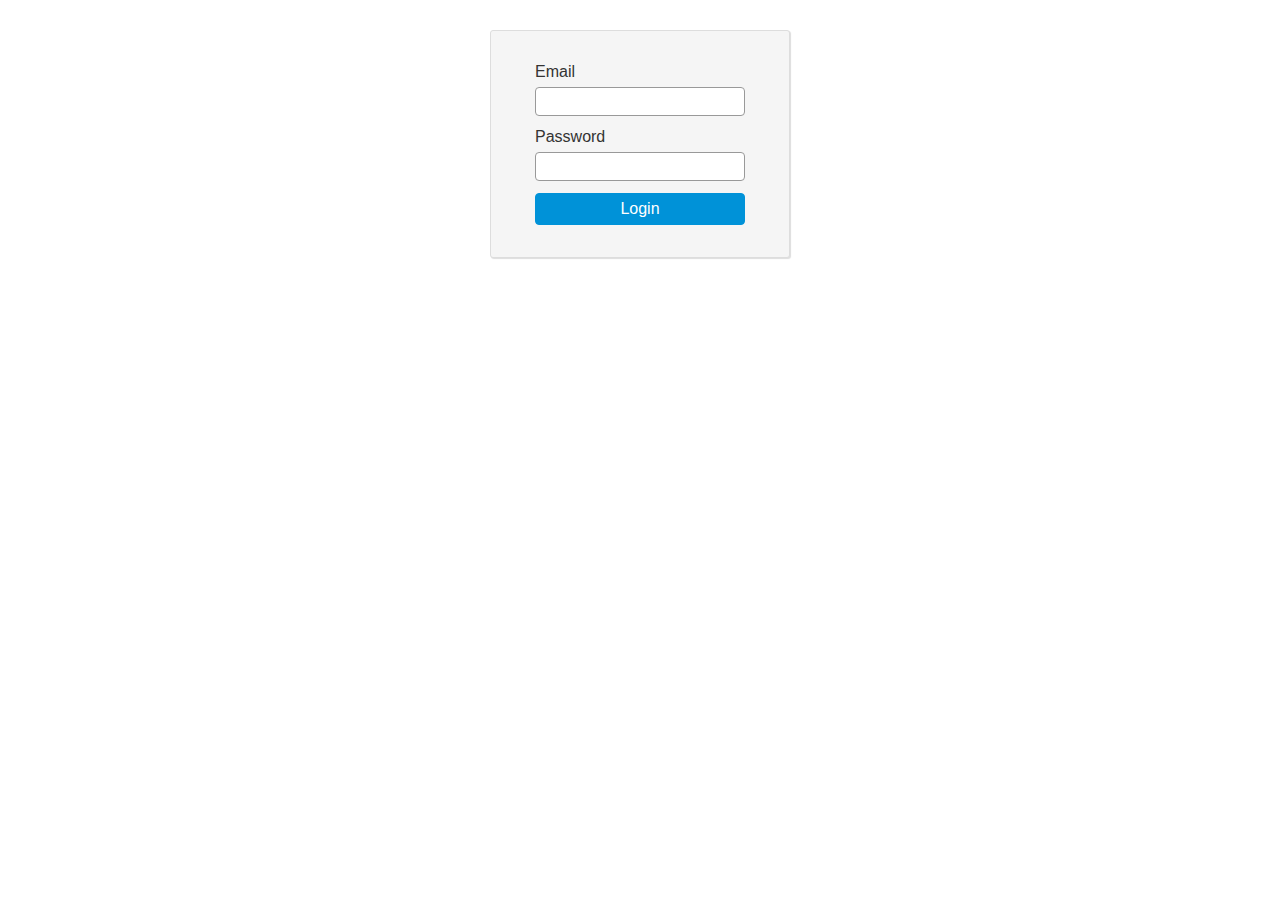
<file: index.html>
<!DOCTYPE html>
<html lang="en" dir="ltr">
  <head>
    <meta charset="utf-8">
    <title>Login</title>
    <link rel="stylesheet" href="./css/index.css">
  </head>
  <body>
    <div class="container">
      <form action="" class="form">
        <div class="error" style="display: none"></div>

        <div class="input-field">
          <label for="email">Email</label>
          <input type="text" id="email" />
        </div>

        <div class="input-field">
          <label for="password">Password</label>
          <input type="password" id="password" />
        </div>

        <input type="submit" value="Login">
      </form>
    </div>
    <script src="./js/index.js" charset="utf-8"></script>
  </body>
</html>
</file>
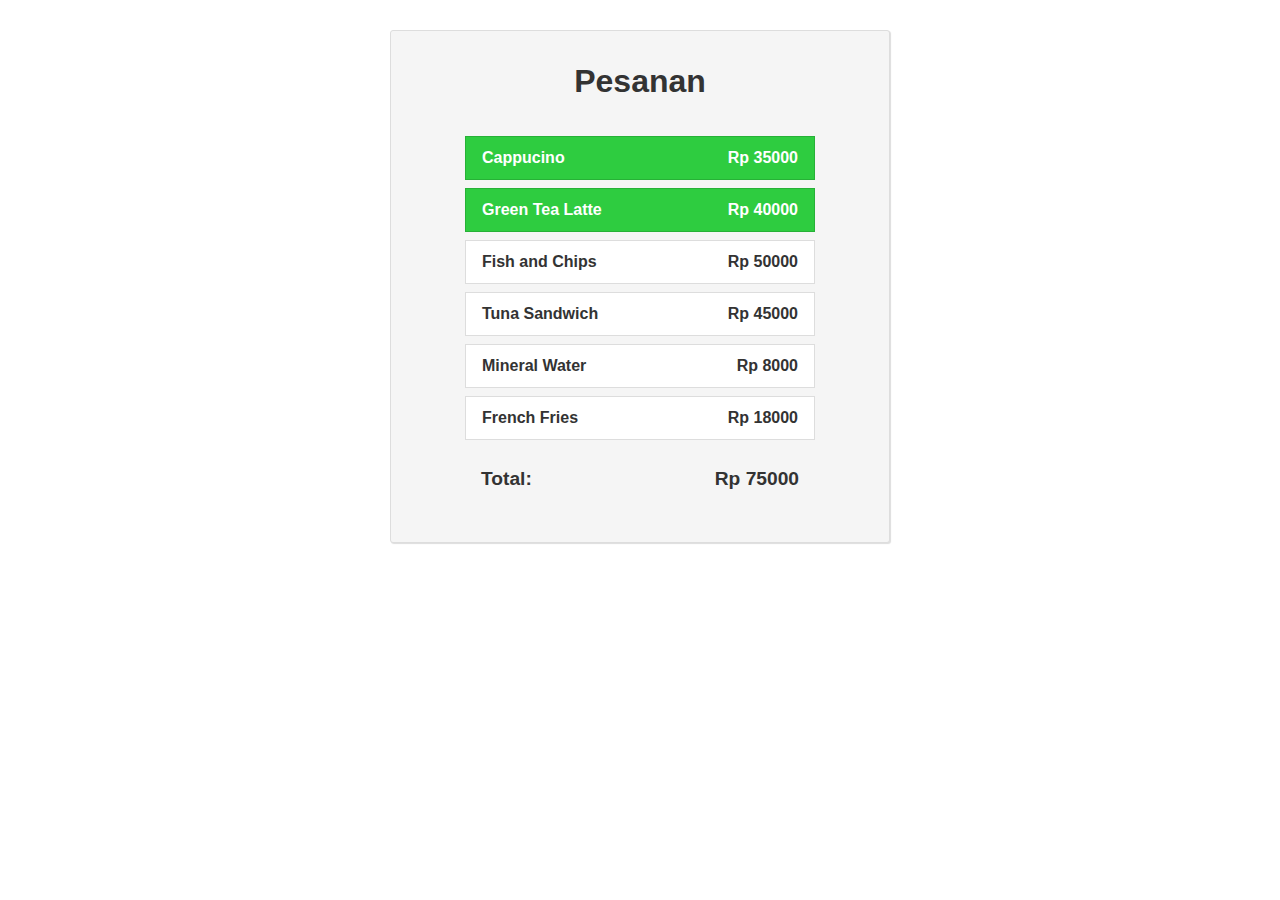
<file: order.html>
<!DOCTYPE html>
<html lang="en" dir="ltr">
  <head>
    <meta charset="utf-8">
    <title>Order</title>
    <link rel="stylesheet" href="./css/order.css">
  </head>
  <body>
    <div class="app"></div>
    
    <script src="./js/order.js" charset="utf-8"></script>
  </body>
</html>
</file>
<file: css/index.css>
* {
  padding: 0;
  margin: 0;
  box-sizing: border-box;
}

body {
  font-family: sans-serif;
  color: #333;
}

.container {
  margin: 30px auto;
  padding: 32px 44px;
  margin-bottom: 30px;
  background: #f5f5f5;
  border: 1px solid #ddd;
  border-radius: 3px;
  box-shadow: 1px 1px 1px #ddd;
  width: 300px;
  background: #f5f5f5;
}

label {
  display: block;
  margin-bottom: 6px;
}

input[type="text"],
input[type="password"] {
  width: 100%;
  border-radius: 4px;
  border: 1px solid #999;
  padding: 6px;
  margin-bottom: 12px;
  outline: none;
}

input[type="text"]:focus,
input[type="password"]:focus {
  border-color: #555;
}

input[type="submit"] {
  width: 100%;
  padding: 6px;
  font-size: 1em;
  background: #0092d8;
  border: 1px solid #0092d8;
  border-radius: 4px;
  outline: none;
  color: #fff;
}

input[type="submit"]:hover {
  cursor: pointer;
  background: #0376ad;
}

.error {
  border: 1px solid #ff6c6c;
  border-radius: 4px;
  padding: 12px;
  margin-bottom: 18px;
  background: #ff7272;
  color: #fff;
}
</file>
<file: css/order.css>
* {
  padding: 0;
  margin: 0;
  box-sizing: border-box;
}

body {
  font-family: sans-serif;
  text-align: center;
  color: #333;
  padiding-bottom: 40px;
}

a,
a:visited {
  outline: none;
}

a:hover {
  text-decoration: none;
}

.app {
  position: relative;
  min-height: 500px;
  margin: 30px auto;
  padding: 32px;
  background: #f5f5f5;
  border: 1px solid #ddd;
  border-radius: 3px;
  box-shadow: 1px 1px 1px #ddd;
  width: 500px;
  background: #f5f5f5;
}

h1 {
  margin-bottom: 36px;
}

ul {
  width: 350px;
  margin: 0 auto;
  list-style: none;
}

ul li {
  margin-bottom: 8px;
  border: 1px solid #ddd;
  padding: 12px 16px;
  background: #fff;
  font-weight: bold;
  text-align: left;
}

ul li.is-active {
  color: #fff;
  background: #2ECC40;
  border-color: #27b137;
}

ul li.is-active:hover {
  background: #69d845;
}

ul li:hover {
  background: #f5f5f5;
  cursor: pointer;
}

ul li span {
  float: right;
}

.total {
  margin: 0 auto;
  width: 350px;
  padding: 20px 16px;
  font-weight: bold;
  font-size: 1.2em;
  text-align: left;
}

.total span {
  float: right;
}
</file>
